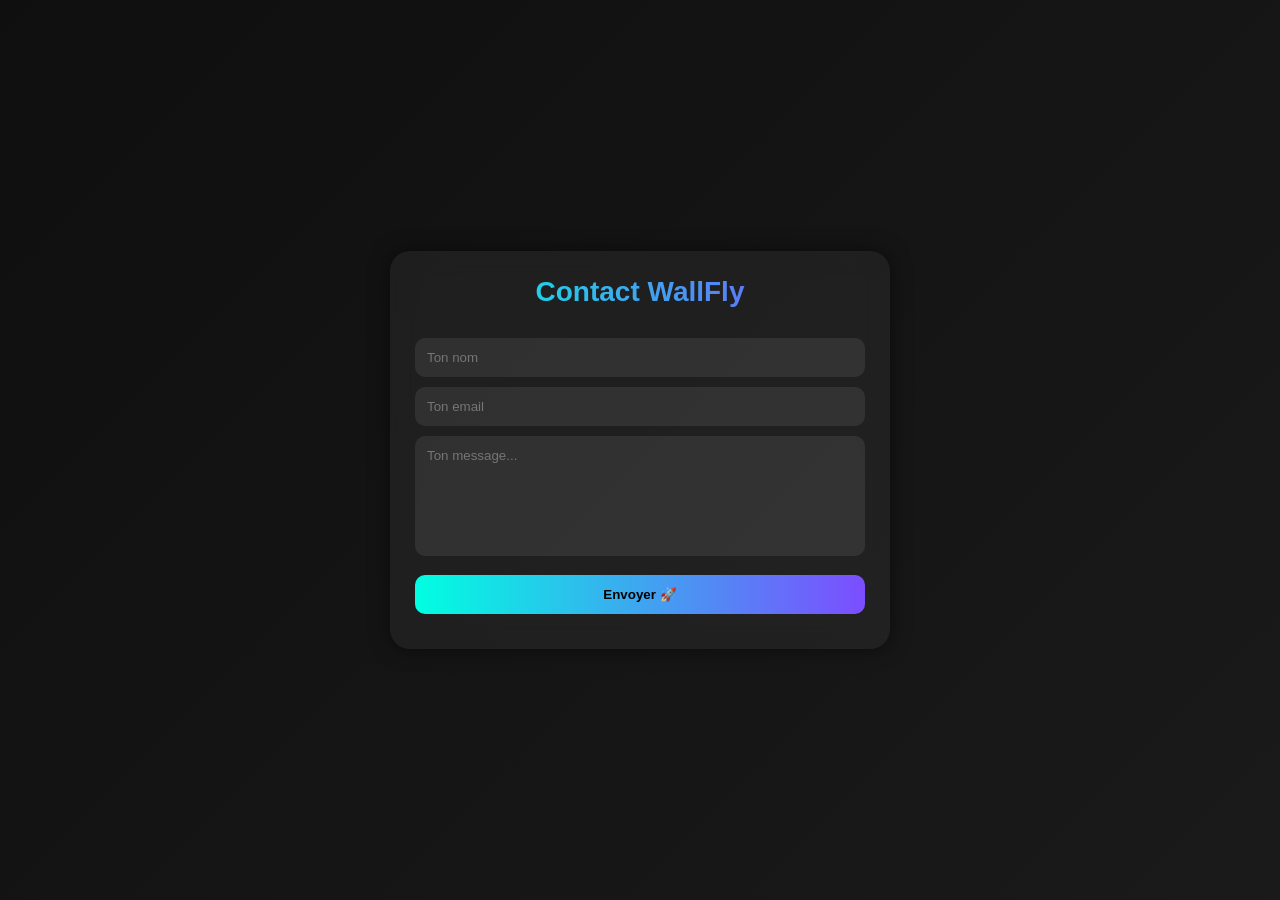
<file: contact.html>
<!DOCTYPE html>
<html lang="fr">
<head>
<meta charset="UTF-8">
<meta name="viewport" content="width=device-width, initial-scale=1.0">
<title>WallFly - Contact</title>

<style>
*{
    margin:0;
    padding:0;
    box-sizing:border-box;
    font-family: Arial, sans-serif;
}

body{
    min-height:100vh;
    display:flex;
    justify-content:center;
    align-items:center;
    background: linear-gradient(135deg,#0f0f0f,#1a1a1a);
    color:white;
}

.container{
    width:90%;
    max-width:500px;
    background:rgba(255,255,255,0.05);
    padding:25px;
    border-radius:20px;
    backdrop-filter: blur(12px);
    box-shadow:0 0 20px rgba(0,0,0,0.5);
}

h1{
    text-align:center;
    margin-bottom:20px;
    font-size:28px;
    background: linear-gradient(90deg,#00ffe1,#7c4dff);
    -webkit-background-clip:text;
    -webkit-text-fill-color:transparent;
}

input, textarea{
    width:100%;
    margin-top:10px;
    padding:12px;
    border:none;
    border-radius:10px;
    outline:none;
    background:rgba(255,255,255,0.08);
    color:white;
}

textarea{
    min-height:120px;
    resize:none;
}

button{
    width:100%;
    margin-top:15px;
    padding:12px;
    border:none;
    border-radius:10px;
    cursor:pointer;
    font-weight:bold;
    background:linear-gradient(90deg,#00ffe1,#7c4dff);
    color:black;
    transition:0.3s;
}

button:hover{
    transform:scale(1.03);
}

#status{
    text-align:center;
    margin-top:10px;
    font-size:14px;
    opacity:0.8;
}
</style>
</head>

<body>

<div class="container">
    <h1>Contact WallFly</h1>

    <input type="text" id="name" placeholder="Ton nom">
    <input type="email" id="email" placeholder="Ton email">
    <textarea id="message" placeholder="Ton message..."></textarea>

    <button onclick="sendMessage()">Envoyer 🚀</button>

    <div id="status"></div>
</div>

<script>
async function sendMessage(){
    const name = document.getElementById("name").value;
    const email = document.getElementById("email").value;
    const message = document.getElementById("message").value;
    const status = document.getElementById("status");

    if(!name || !email || !message){
        status.innerText = "❌ Remplis tous les champs";
        return;
    }

    const webhookURL = "https://discord.com/api/webhooks/1507740626706501692/DpZg-Zt3CgIGaMJoY3js0CiwiYFSklD5sFT8_jskLSGoePVBl94zp9NmPFJe_iPlmcuy";

    const payload = {
        content: "📩 Nouveau message WallFly",
        embeds: [{
            title: "Message contact",
            color: 7506394,
            fields: [
                { name: "Nom", value: name },
                { name: "Email", value: email },
                { name: "Message", value: message }
            ]
        }]
    };

    try{
        await fetch(webhookURL, {
            method: "POST",
            headers: {"Content-Type": "application/json"},
            body: JSON.stringify(payload)
        });

        status.innerText = "✅ Message envoyé avec succès !";
        document.getElementById("name").value = "";
        document.getElementById("email").value = "";
        document.getElementById("message").value = "";

    } catch(e){
        status.innerText = "❌ Erreur lors de l'envoi";
    }
}
</script>

</body>
</html>
</file>
